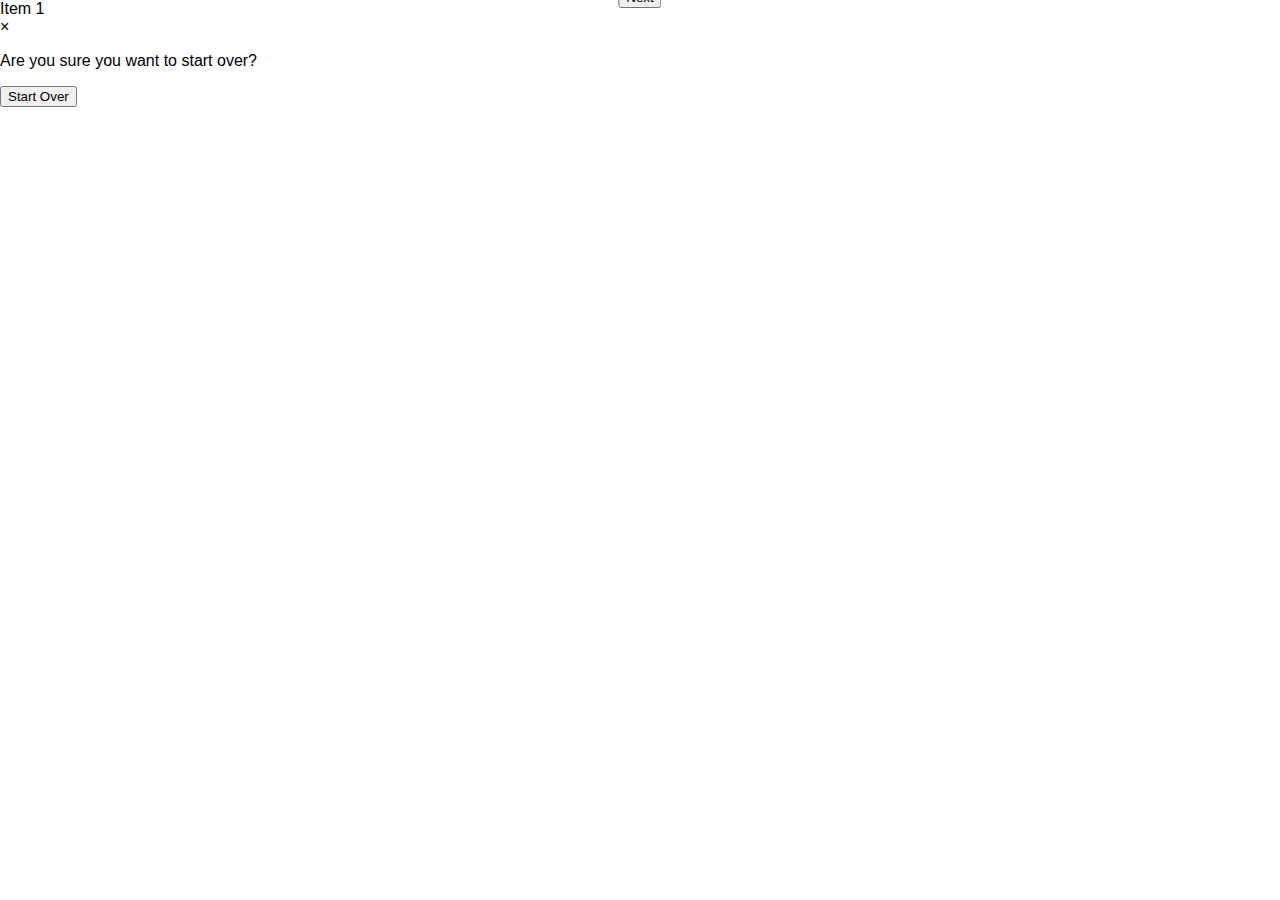
<file: test.html>
<!DOCTYPE html>
<html lang="en">
<head>
<meta charset="UTF-8">
<meta name="viewport" content="width=device-width, initial-scale=1.0">
<title>Carousel with Pagination and Dots</title>

</head>
 <style>

  body {
  font-family: Arial, sans-serif;
  margin: 0;
  padding: 0;
}

.carousel-container {
  position: relative;
  overflow: hidden;
}

.carousel {
  display: flex;
  transition: transform 0.5s ease;
}

.item {
  flex: 0 0 100%;
}

.pagination {
  position: absolute;
  bottom: 10px;
  left: 50%;
  transform: translateX(-50%);
}

.dot {
  height: 10px;
  width: 10px;
  background-color: gray;
  border-radius: 50%;
  margin: 0 5px;
  cursor: pointer;
}

.dot.active {
  background-color: white;
}

 </style>
<body>
<div class="carousel-container">
  <div class="carousel">
    <div class="item">Item 1</div>
    <div class="item">Item 2</div>
    <div class="item">Item 3</div>
    <div class="item">Item 4</div>
  </div>
  <div class="pagination">
    <button class="back-btn">Back</button>
    <div class="dots"></div>
    <button class="next-btn">Next</button>
  </div>
</div>
<div class="modal">
  <div class="modal-content">
    <span class="close">&times;</span>
    <p>Are you sure you want to start over?</p>
    <button class="start-over-btn">Start Over</button>
  </div>
</div>
<script>
  document.addEventListener('DOMContentLoaded', function() {
  const carousel = document.querySelector('.carousel');
  const items = document.querySelectorAll('.item');
  const backBtn = document.querySelector('.back-btn');
  const nextBtn = document.querySelector('.next-btn');
  const modal = document.querySelector('.modal');
  const startOverBtn = document.querySelector('.start-over-btn');
  const dotsContainer = document.querySelector('.dots');
  const dots = [];

  let currentSlide = 0;

  for (let i = 0; i < items.length; i++) {
    const dot = document.createElement('div');
    dot.classList.add('dot');
    dot.addEventListener('click', function() {
      showSlide(i);
    });
    dots.push(dot);
    dotsContainer.appendChild(dot);
  }

  function updateDots() {
    dots.forEach((dot, index) => {
      if (index === currentSlide) {
        dot.classList.add('active');
      } else {
        dot.classList.remove('active');
      }
    });
  }

  function showSlide(index) {
    carousel.style.transform = `translateX(-${index * 100}%)`;
    currentSlide = index;

    updateDots();

    if (currentSlide === 0) {
      backBtn.style.display = 'none';
    } else {
      backBtn.style.display = 'inline-block';
    }

    if (currentSlide === items.length - 1) {
      nextBtn.textContent = 'Start';
    } else {
      nextBtn.textContent = 'Next';
    }
  }

  backBtn.addEventListener('click', function() {
    if (currentSlide > 0) {
      showSlide(currentSlide - 1);
    }
  });

  nextBtn.addEventListener('click', function() {
    if (currentSlide < items.length - 1) {
      showSlide(currentSlide + 1);
    } else {
      modal.style.display = 'block';
    }
  });

  startOverBtn.addEventListener('click', function() {
    showSlide(0);
    modal.style.display = 'none';
  });

  modal.querySelector('.close').addEventListener('click', function() {
    modal.style.display = 'none';
  });

  window.addEventListener('click', function(event) {
    if (event.target === modal) {
      modal.style.display = 'none';
    }
  });

  showSlide(currentSlide);
});

</script>
</body>
</html>
</file>
